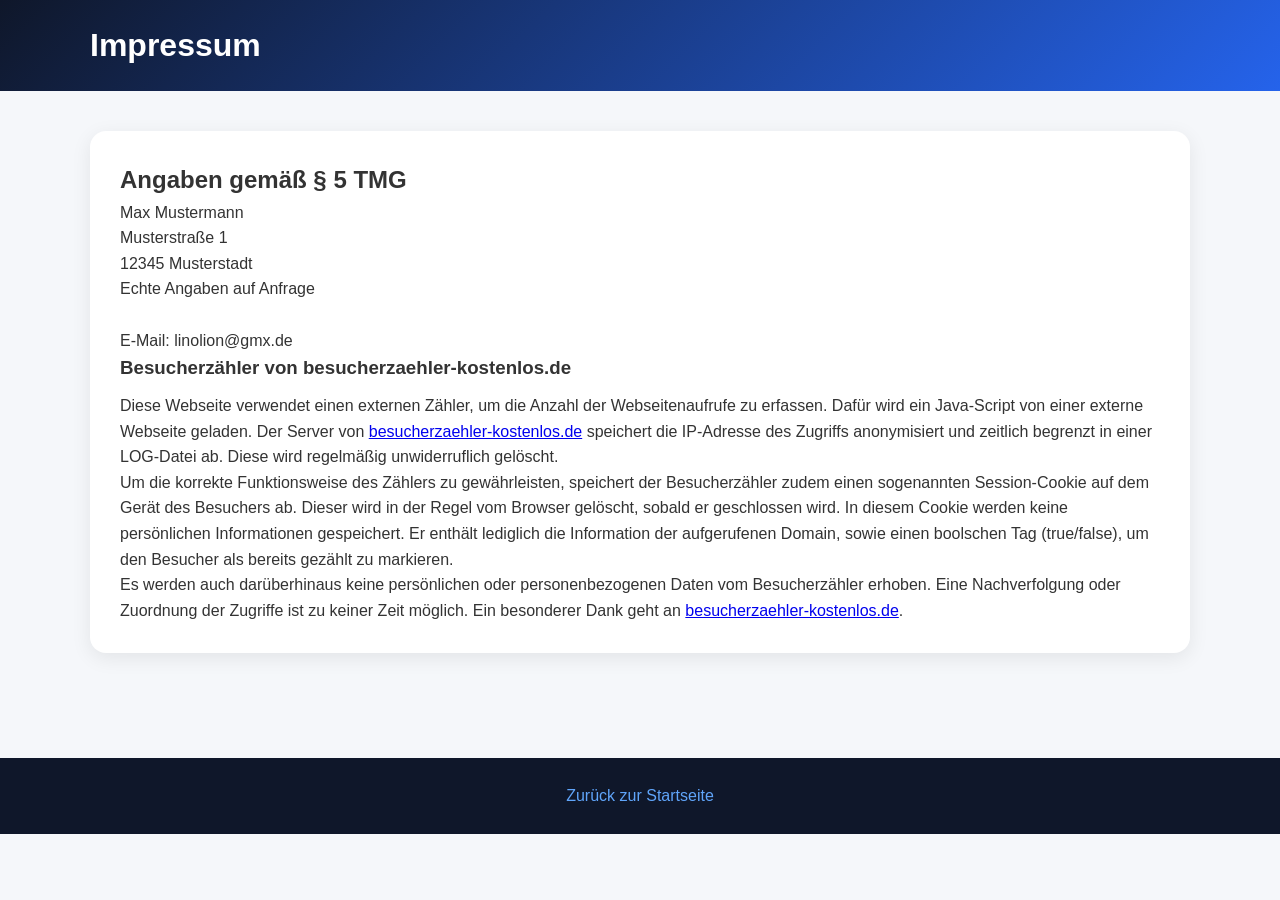
<file: Impressum.html>
<!DOCTYPE html><html lang="de">
<head>
    <meta charset="UTF-8">
    <meta name="viewport" content="width=device-width, initial-scale=1.0">
    <title>Impressum</title>
    <link rel="stylesheet" href="css/style.css">
</head>
<body><header class="header">
    <div class="container header-content">
        <h1>Impressum</h1>
    </div>
</header><main class="container" style="padding:40px 0;">
    <section class="module">
        <h2>Angaben gemäß § 5 TMG</h2>    <p>
        Max Mustermann<br>
        Musterstraße 1<br>
        12345 Musterstadt<br>
            Echte Angaben auf Anfrage
    </p>

    <br>

    <p>
        E-Mail: linolion@gmx.de
    </p>
        <h3>Besucherzähler von besucherzaehler-kostenlos.de</h3>

<p>Diese Webseite verwendet einen externen Zähler, um die Anzahl der Webseitenaufrufe zu erfassen. Dafür wird ein Java-Script von einer externe Webseite geladen. Der Server von <a href="https://www.besucherzaehler-kostenlos.de">besucherzaehler-kostenlos.de</a> speichert die IP-Adresse des Zugriffs anonymisiert und zeitlich begrenzt in einer LOG-Datei ab. Diese wird regelmäßig unwiderruflich gelöscht.</p>

<p>Um die korrekte Funktionsweise des Zählers zu gewährleisten, speichert der Besucherzähler zudem einen sogenannten Session-Cookie auf dem Gerät des Besuchers ab. Dieser wird in der Regel vom Browser gelöscht, sobald er geschlossen wird. In diesem Cookie werden keine persönlichen Informationen gespeichert. Er enthält lediglich die Information der aufgerufenen Domain, sowie einen boolschen Tag (true/false), um den Besucher als bereits gezählt zu markieren.</p>

<p>Es werden auch darüberhinaus keine persönlichen oder personenbezogenen Daten vom Besucherzähler erhoben. Eine Nachverfolgung oder Zuordnung der Zugriffe ist zu keiner Zeit möglich. Ein besonderer Dank geht an <a href="https://www.besucherzaehler-kostenlos.de">besucherzaehler-kostenlos.de</a>.</p>
</section>

</main><footer class="footer"
    <div class="container">
        <a href="index.html">Zurück zur Startseite</a>
    </div>
</footer></body>
</html>
</file>
<file: css/style.css>
* {
  margin: 0;
  padding: 0;
  box-sizing: border-box;
  }

body {
font-family: Arial, sans-serif;
background: #f5f7fa;
color: #333;
line-height: 1.6;
}

.container {
width: min(1100px, 90%);
margin: auto;
}

/* Header */
.header {
background: linear-gradient(135deg, #0f172a, #2563eb);
color: white;
padding: 20px 0;
}

.header-content {
display: flex;
align-items: center;
gap: 15px;
}

.logo {
width: 60px;
height: 60px;
object-fit: contain;
}

/* Hero */
.hero {
text-align: center;
padding: 80px 20px;
}

.hero h2 {
font-size: 2.5rem;
margin-bottom: 15px;
}

.hero p {
max-width: 700px;
margin: 0 auto 30px;
}

.btn {
display: inline-block;
background: #2563eb;
color: white;
text-decoration: none;
padding: 14px 28px;
border-radius: 10px;
transition: 0.3s;
font-weight: bold;
}

.btn:hover {
background: #1d4ed8;
transform: translateY(-2px);
}

/* Module */
.module {
background: white;
padding: 30px;
margin-bottom: 25px;
border-radius: 16px;
box-shadow: 0 5px 20px rgba(0,0,0,0.08);
}

.module h3 {
margin-bottom: 10px;
}

/* Footer */
.footer {
background: #0f172a;
color: white;
text-align: center;
padding: 25px;
margin-top: 40px;
}

.footer a {
color: #60a5fa;
text-decoration: none;
}

/* Responsive */
@media (max-width: 768px) {

.header-content {
    flex-direction: column;
    text-align: center;
}

.hero h2 {
    font-size: 2rem;
}

.btn {
    width: 100%;
    max-width: 300px;
}

}

/* Kontaktformular */

.contact-form{
display:flex;
flex-direction:column;
gap:18px;
margin-top:20px;
}

.form-group{
display:flex;
flex-direction:column;
gap:8px;
}

.form-group label{
font-weight:600;
}

.form-group input,
.form-group textarea{

width:100%;

padding:14px;

border:1px solid #d1d5db;

border-radius:10px;

font-size:1rem;

transition:0.25s;

background:white;

}

.form-group input:focus,
.form-group textarea:focus{

outline:none;

border-color:#2563eb;

box-shadow:
0 0 0 4px
rgba(37,99,235,.15);

}

textarea{
resize:vertical;
min-height:140px;
}

.contact-form .btn{
align-self:flex-start;
}

@media (max-width:768px){

.contact-form .btn{
width:100%;
}

}
</file>
